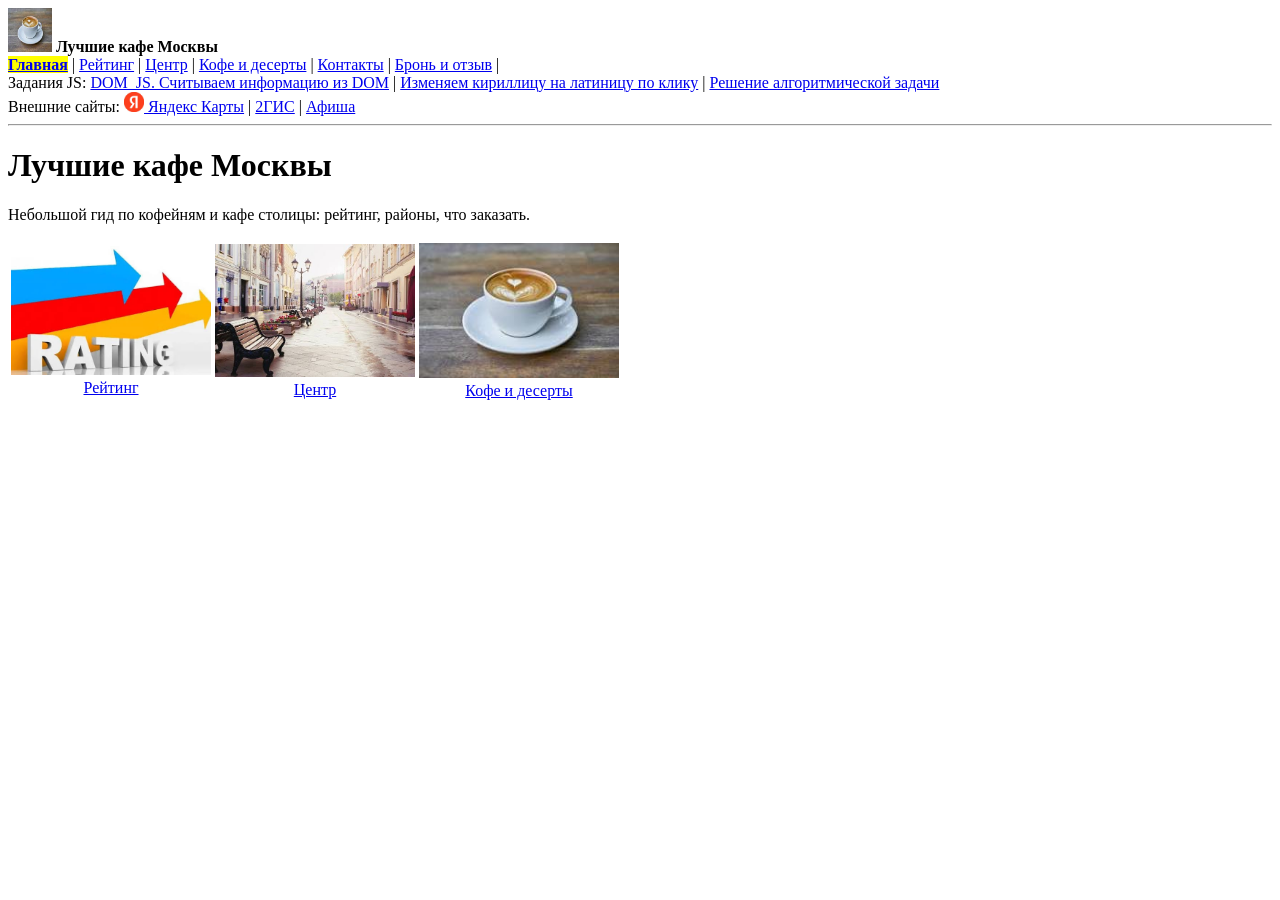
<file: index.html>
<!DOCTYPE html>
<html lang="ru">

<head>
    <meta charset="UTF-8">
    <title>Главная — Лучшие кафе Москвы</title>
</head>

    <body id="top">

    <div>
        <a href="index.html"><img src="images/coffelogo.jpeg" width="44" height="44" alt="Логотип"></a>
        <b>Лучшие кафе Москвы</b>
        
        
        <nav class="main-nav">
            <mark><b><a href="index.html">Главная</a></b></mark> |
            <a href="cafes.html">Рейтинг</a> |
            <a href="center.html">Центр</a> |
            <a href="coffee.html">Кофе и десерты</a> |
            <a href="contacts.html">Контакты</a> |
            <a href="order.html">Бронь и отзыв</a> |
        </nav>

    
        <nav class="js-tasks">
            <span>Задания JS:</span>
            <a href="dom1.html">DOM_JS. Считываем информацию из DOM</a> |
            <a href="dom2.html">Изменяем кириллицу на латиницу по клику</a> |
            <a href="dom3.html">Решение алгоритмической задачи</a>
        </nav>

    
        <nav class="external">
            <span>Внешние сайты:</span>
            <a href="https://yandex.ru/maps/" target="_blank"><img src="images/images.jpeg" width="20" height="20" alt="Карта"> Яндекс Карты</a> |
            <a href="https://2gis.ru/moscow" target="_blank">2ГИС</a> |
            <a href="https://www.afisha.ru/msk/restaurants/" target="_blank">Афиша</a>
        </nav>
    </div>

    <hr>

    <h1>Лучшие кафе Москвы</h1>

    <p>Небольшой гид по кофейням и кафе столицы: рейтинг, районы, что заказать.</p>

    <table>
        <tr>
            <td align="center">
                <a href="cafes.html">
                    <img src="images/score.jpeg" width="200" alt="Рейтинг">
                    <br>
                    Рейтинг
                </a>
            </td>
            <td align="center">
                <a href="center.html">
                    <img src="images/centre.jpeg" width="200" alt="Центр">
                    <br>
                    Центр
                </a>
            </td>
            <td align="center">
                <a href="coffee.html">
                    <img src="images/coffelogo.jpeg" width="200" alt="Кофе и десерты">
                    <br>
                    Кофе и десерты
                </a>
            </td>
        </tr>
    </table>

    <script src="js/script.js"></script>

</body>

</html>
</file>
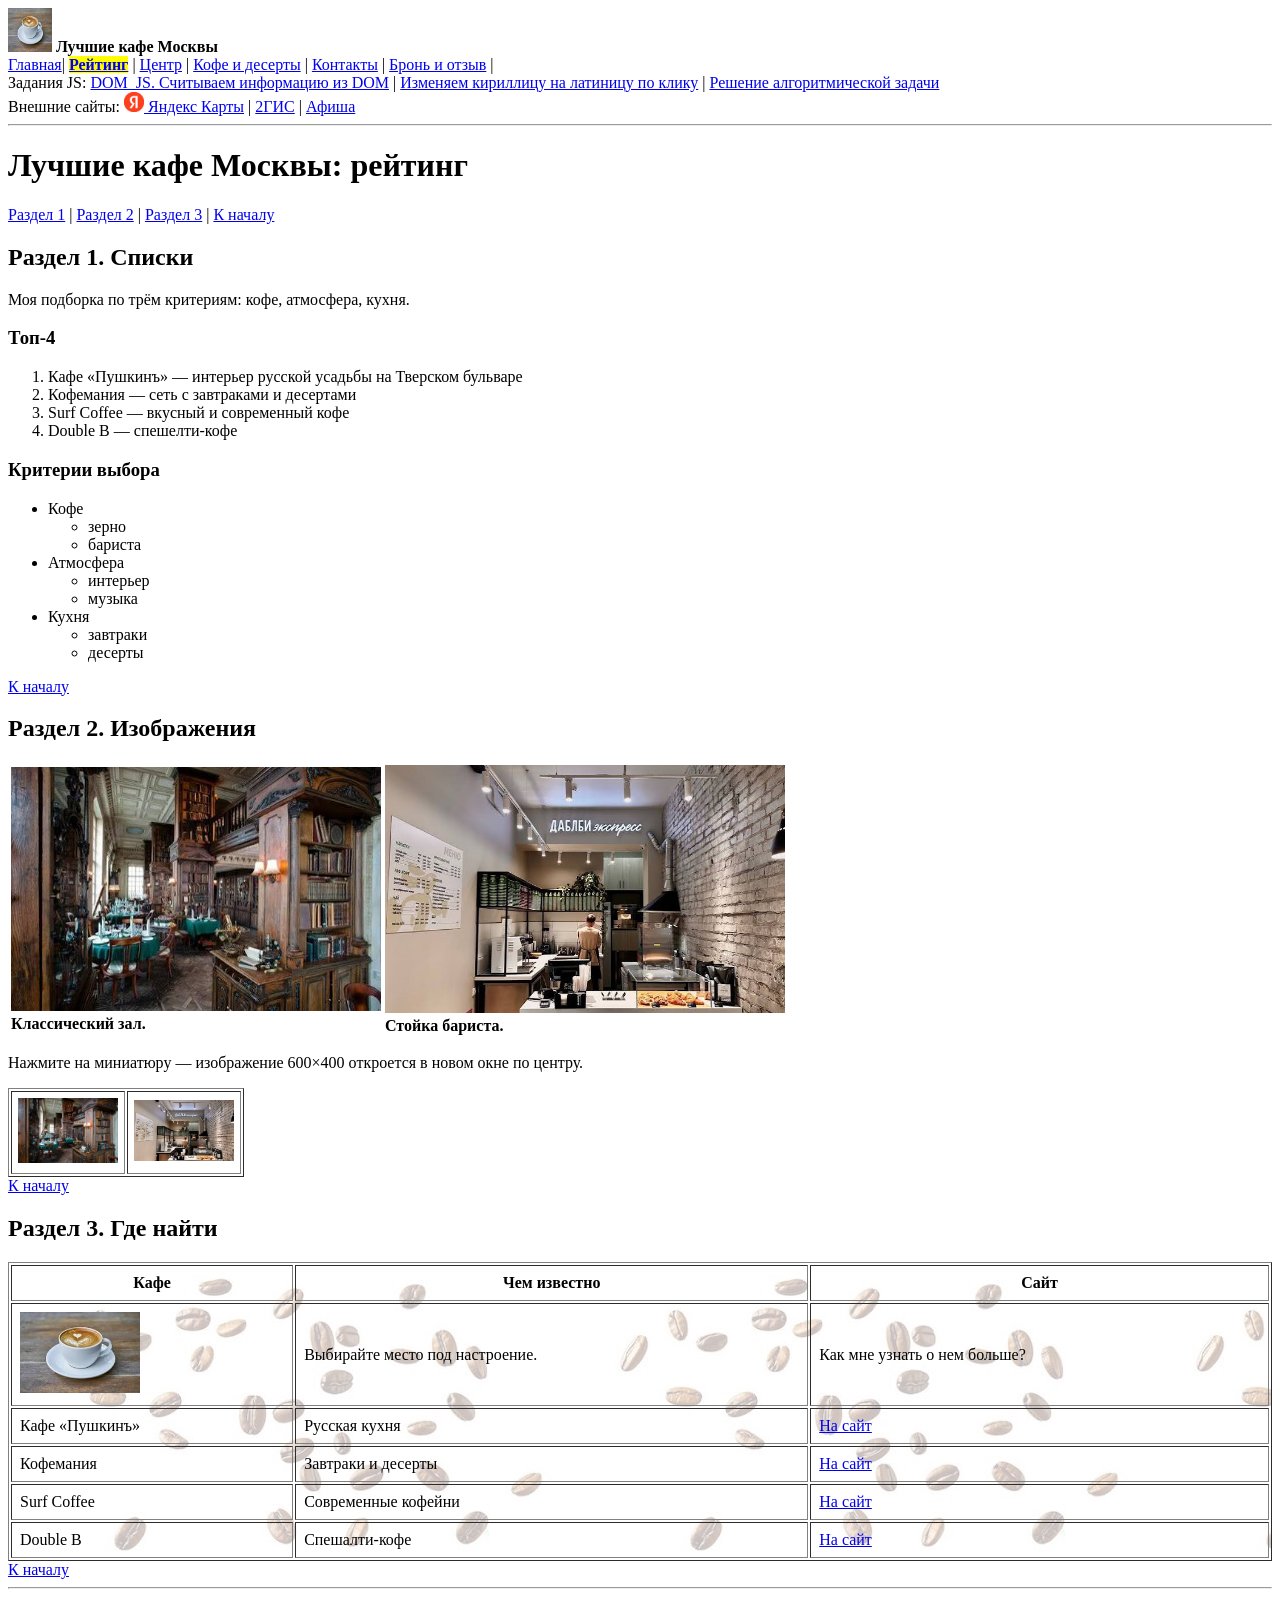
<file: cafes.html>
<!DOCTYPE html>
<html lang="ru">

<head>
    <meta charset="utf-8">
    <title>Рейтинг — Лучшие кафе Москвы</title>
</head>

<body id="top">
    <div>
        <a href="index.html"><img src="images/coffelogo.jpeg" width="44" height="44" alt="Логотип"></a>
        <b>Лучшие кафе Москвы</b>
        
        
        <nav>
            <a href="index.html">Главная</a>|
            <mark><b><a href="cafes.html">Рейтинг</a></b></mark> |
            <a href="center.html">Центр</a> |
            <a href="coffee.html">Кофе и десерты</a> |
            <a href="contacts.html">Контакты</a> |
            <a href="order.html">Бронь и отзыв</a> |
        </nav>

    
        <nav>
            <span>Задания JS:</span>
            <a href="dom1.html">DOM_JS. Считываем информацию из DOM</a> |
            <a href="dom2.html">Изменяем кириллицу на латиницу по клику</a> |
            <a href="dom3.html">Решение алгоритмической задачи</a>
        </nav>

    
        <nav>
            <span>Внешние сайты:</span>
            <a href="https://yandex.ru/maps/" target="_blank"><img src="images/images.jpeg" width="20" height="20" alt="Карта"> Яндекс Карты</a> |
            <a href="https://2gis.ru/moscow" target="_blank">2ГИС</a> |
            <a href="https://www.afisha.ru/msk/restaurants/" target="_blank">Афиша</a>
        </nav>
    </div>
    


    <hr>

    <h1>Лучшие кафе Москвы: рейтинг</h1>

    <div>
        <a href="#sec1">Раздел 1</a> |
        <a href="#sec2">Раздел 2</a> |
        <a href="#sec3">Раздел 3</a> |
        <a href="#top">К началу</a>
    </div>


    <h2 id="sec1">Раздел 1. Списки</h2>

    <p>Моя подборка по трём критериям: кофе, атмосфера, кухня.</p>

    <h3>Топ-4</h3>

    <ol>
        <li>Кафе «Пушкинъ» — интерьер русской усадьбы на Тверском бульваре</li>
        <li>Кофемания — сеть с завтраками и десертами</li>
        <li>Surf Coffee — вкусный и современный кофе</li>
        <li>Double B — спешелти-кофе</li>
    </ol>

    <h3>Критерии выбора</h3>

    <ul>
        <li>Кофе
            <ul>
                <li>зерно</li>
                <li>бариста</li>
            </ul>
        </li>
        <li>Атмосфера
            <ul>
                <li>интерьер</li>
                <li>музыка</li>
            </ul>
        </li>
        <li>Кухня
            <ul>
                <li>завтраки</li>
                <li>десерты</li>
            </ul>
        </li>
    </ul>

    <a href="#top">К началу</a>


    <h2 id="sec2">Раздел 2. Изображения</h2>

    <table>
        <tr>
            <td>
                <img src="images/pushkin.jpeg" width="370" alt="Классический зал">
                <br>
                <b>Классический зал.</b>
            </td>
            <td>
                <img src="images/doubleb.jpeg" width="400" alt="Стойка бариста">
                <br>
                <b>Стойка бариста.</b>
            </td>
        </tr>
    </table>

    <p>Нажмите на миниатюру — изображение 600×400 откроется в новом окне по центру.</p>

    <table border="1" cellpadding="6">
        <tr>
            <td align="center">
                <a href="images/pushkin.jpeg" target="_blank" onclick="return openCentered(this.href,600,400)">
                    <img src="images/pushkin.jpeg" width="100" alt="Классический зал">
                </a>
            </td>
            <td align="center">
                <a href="images/doubleb.jpeg" target="_blank" onclick="return openCentered(this.href,600,400)">
                    <img src="images/doubleb.jpeg" width="100" alt="Стойка бариста">
                </a>
            </td>
        </tr>
    </table>

    <a href="#top">К началу</a>


    <h2 id="sec3">Раздел 3. Где найти</h2>

    <table border="1" cellpadding="8" width="100%" background="images/table17.jpeg">
        <tr>
            <th>Кафе</th>
            <th>Чем известно</th>
            <th>Сайт</th>
        </tr>
        <tr>
            <td><img src="images/coffelogo.jpeg" width="120" alt="Иллюстрация"></td>
            <td>Выбирайте место под настроение.</td>
            <td>Как мне узнать о нем больше?</td>
        </tr>
        <tr>
            <td>Кафе «Пушкинъ»</td>
            <td>Русская кухня</td>
            <td><a href="https://cafe-pushkin.ru" target="_blank">На сайт</a></td>
        </tr>
        <tr>
            <td>Кофемания</td>
            <td>Завтраки и десерты</td>
            <td><a href="https://coffeemania.ru" target="_blank">На сайт</a></td>
        </tr>
        <tr>
            <td>Surf Coffee</td>
            <td>Современные кофейни</td>
            <td><a href="https://surfcoffee.ru" target="_blank">На сайт</a></td>
        </tr>
        <tr>
            <td>Double B</td>
            <td>Спешалти-кофе</td>
            <td><a href="https://doubleb.ru" target="_blank">На сайт</a></td>
        </tr>
    </table>

    <a href="#top">К началу</a>

    <hr>


    <script src="js/script.js"></script>

</body>

</html>
</file>
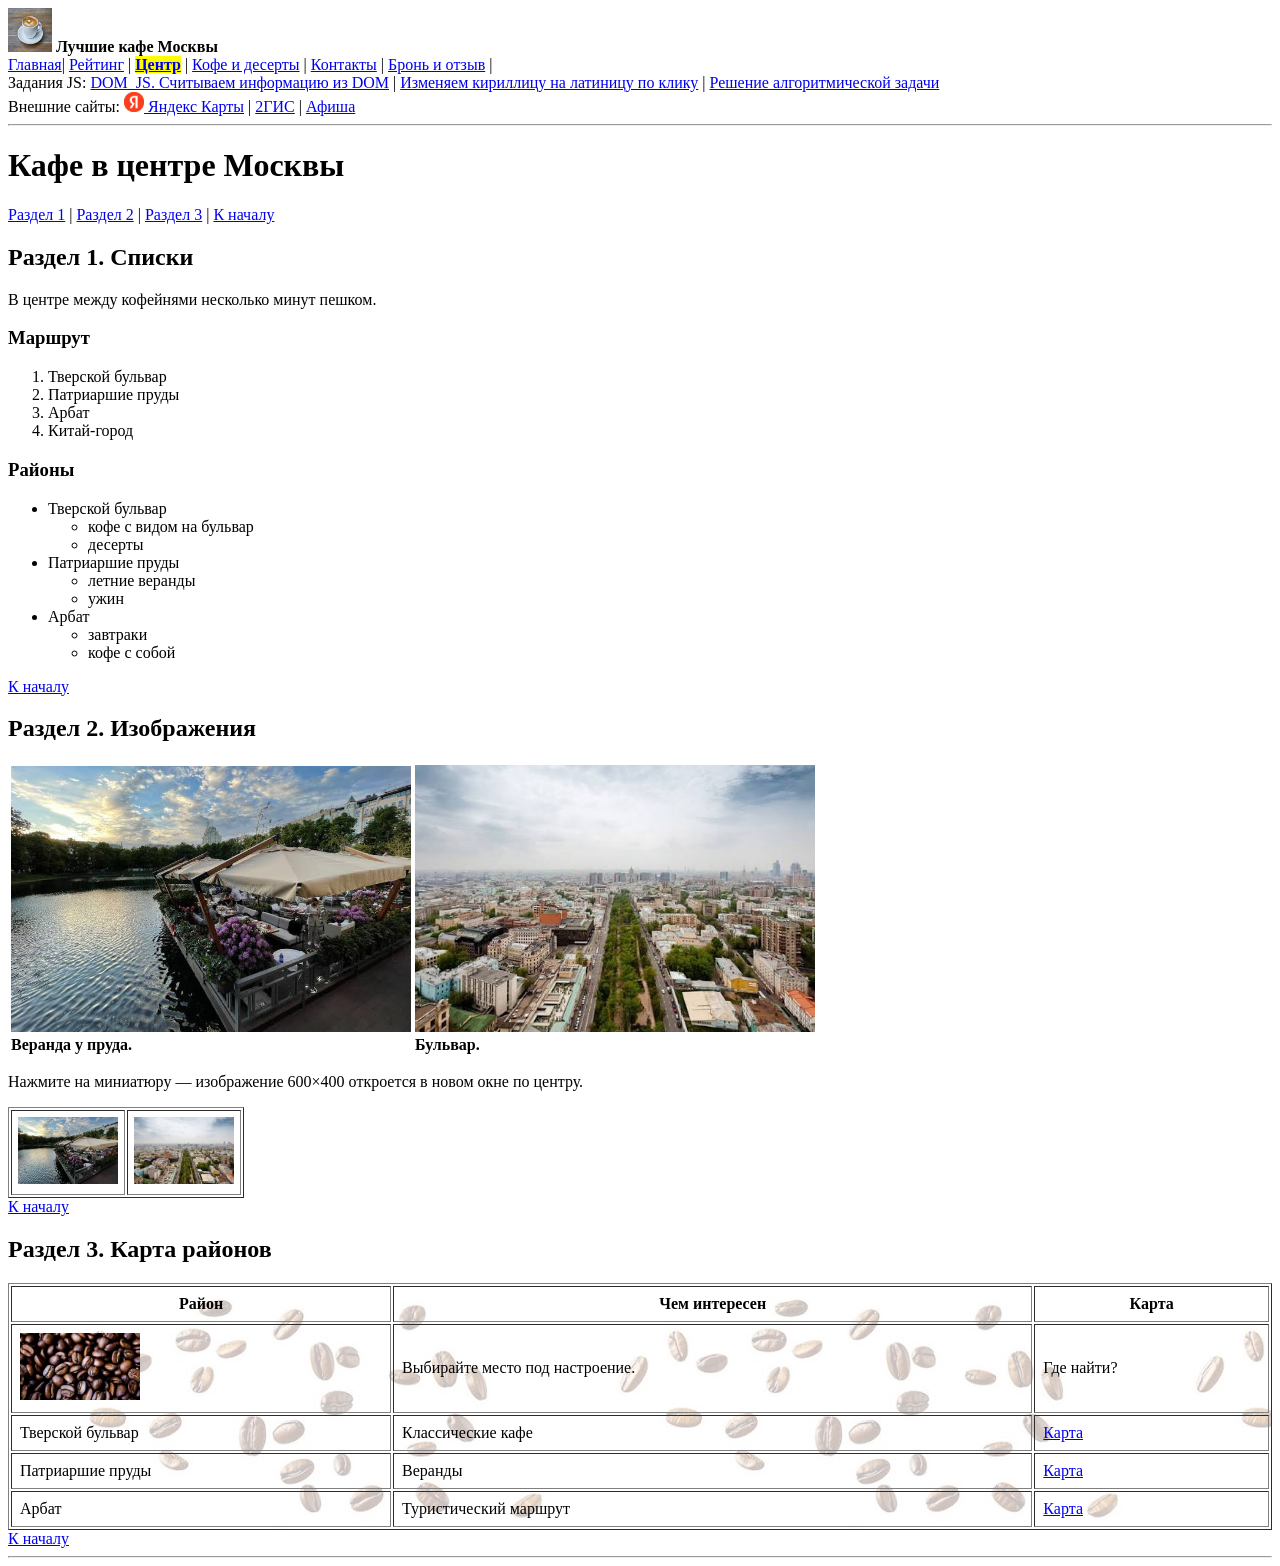
<file: center.html>
<!DOCTYPE html>
<html lang="ru">

<head>
    <meta charset="utf-8">
    <title>Центр — Лучшие кафе Москвы</title>
</head>

<body id="top">

    <div>
        <a href="index.html"><img src="images/coffelogo.jpeg" width="44" height="44" alt="Логотип"></a>
        <b>Лучшие кафе Москвы</b>
        
        
        <nav>
            <a href="index.html">Главная</a>|
            <a href="cafes.html">Рейтинг</a> |
            <mark><b><a href="center.html">Центр</a></b></mark> |
            <a href="coffee.html">Кофе и десерты</a> |
            <a href="contacts.html">Контакты</a> |
            <a href="order.html">Бронь и отзыв</a> |
        </nav>

    
        <nav>
            <span>Задания JS:</span>
            <a href="dom1.html">DOM_JS. Считываем информацию из DOM</a> |
            <a href="dom2.html">Изменяем кириллицу на латиницу по клику</a> |
            <a href="dom3.html">Решение алгоритмической задачи</a>
        </nav>

    
        <nav>
            <span>Внешние сайты:</span>
            <a href="https://yandex.ru/maps/" target="_blank"><img src="images/images.jpeg" width="20" height="20" alt="Карта"> Яндекс Карты</a> |
            <a href="https://2gis.ru/moscow" target="_blank">2ГИС</a> |
            <a href="https://www.afisha.ru/msk/restaurants/" target="_blank">Афиша</a>
        </nav>
    </div>

    <hr>

    <h1>Кафе в центре Москвы</h1>

    <div>
        <a href="#sec1">Раздел 1</a> |
        <a href="#sec2">Раздел 2</a> |
        <a href="#sec3">Раздел 3</a> |
        <a href="#top">К началу</a>
    </div>


    <h2 id="sec1">Раздел 1. Списки</h2>

    <p>В центре между кофейнями несколько минут пешком.</p>

    <h3 id="checklist">Маршрут</h3>

    <ol>
        <li>Тверской бульвар</li>
        <li>Патриаршие пруды</li>
        <li>Арбат</li>
        <li>Китай-город</li>
    </ol>

    <h3>Районы</h3>

    <ul>
        <li>Тверской бульвар
            <ul>
                <li>кофе с видом на бульвар</li>
                <li>десерты</li>
            </ul>
        </li>
        <li>Патриаршие пруды
            <ul>
                <li>летние веранды</li>
                <li>ужин</li>
            </ul>
        </li>
        <li>Арбат
            <ul>
                <li>завтраки</li>
                <li>кофе с собой</li>
            </ul>
        </li>
    </ul>

    <a href="#top">К началу</a>


    <h2 id="sec2">Раздел 2. Изображения</h2>

    <table>
        <tr>
            <td>
                <img src="images/veranda.jpeg" width="400" alt="Веранда у пруда">
                <br>
                <b>Веранда у пруда.</b>
            </td>
            <td>
                <img src="images/tverskaya.jpeg" width="400" alt="Бульвар">
                <br>
                <b>Бульвар.</b>
            </td>
        </tr>
    </table>

    <p>Нажмите на миниатюру — изображение 600×400 откроется в новом окне по центру.</p>

    <table border="1" cellpadding="6">
        <tr>
            <td align="center">
                <a href="images/veranda.jpeg" target="_blank" onclick="return openCentered(this.href,600,400)">
                    <img src="images/veranda.jpeg" width="100" alt="Веранда у пруда">
                </a>
            </td>
            <td align="center">
                <a href="images/tverskaya.jpeg" target="_blank" onclick="return openCentered(this.href,600,400)">
                    <img src="images/tverskaya.jpeg" width="100" alt="Бульварная аллея">
                </a>
            </td>
        </tr>
    </table>

    <a href="#top">К началу</a>


    <h2 id="sec3">Раздел 3. Карта районов</h2>

    <table border="1" cellpadding="8" width="100%" background="images/table17.jpeg">
        <tr>
            <th>Район</th>
            <th>Чем интересен</th>
            <th>Карта</th>
        </tr>
        <tr>
            <td><img src="images/tablecoffe.jpeg" width="120" alt="Иллюстрация"></td>
            <td>Выбирайте место под настроение.</td>
            <td>Где найти?</td>
        </tr>
        <tr>
            <td>Тверской бульвар</td>
            <td>Классические кафе</td>
            <td><a href="https://yandex.ru/maps/?text=кафе+Тверской+бульвар" target="_blank">Карта</a></td>
        </tr>
        <tr>
            <td>Патриаршие пруды</td>
            <td>Веранды</td>
            <td><a href="https://yandex.ru/maps/?text=кафе+Патриаршие+пруды" target="_blank">Карта</a></td>
        </tr>
        <tr>
            <td>Арбат</td>
            <td>Туристический маршрут</td>
            <td><a href="https://yandex.ru/maps/?text=кафе+Арбат" target="_blank">Карта</a></td>
        </tr>
    </table>

    <a href="#top">К началу</a>

    <hr>

    <script src="js/script.js"></script>

</body>

</html>
</file>
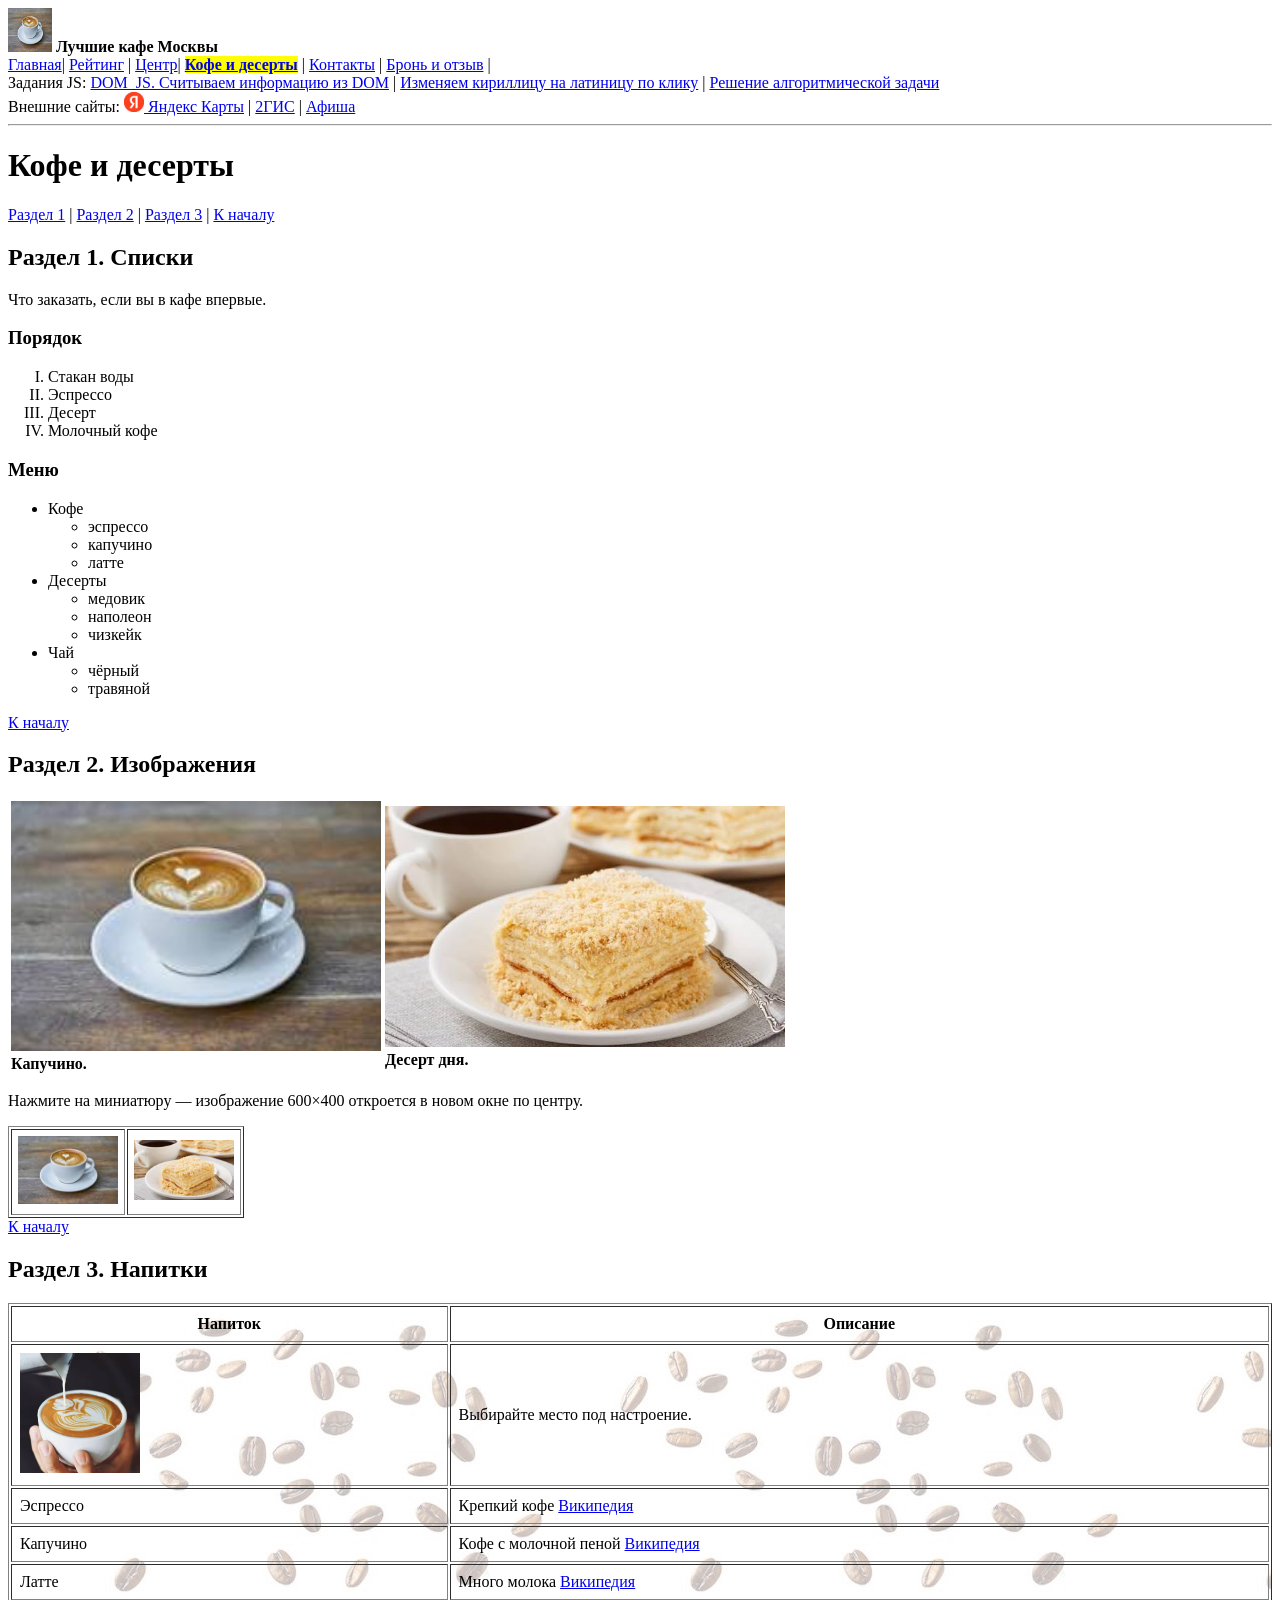
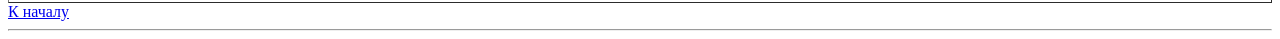
<file: coffee.html>
<!DOCTYPE html>
<html lang="ru">

<head>
    <meta charset="utf-8">
    <title>Кофе и десерты — Лучшие кафе Москвы</title>
</head>

<body id="top">

    <div>
        <a href="index.html"><img src="images/coffelogo.jpeg" width="44" height="44" alt="Логотип"></a>
        <b>Лучшие кафе Москвы</b>
        
        
        <nav>
            <a href="index.html">Главная</a>|
            <a href="cafes.html">Рейтинг</a> |
            <a href="center.html">Центр</a>|
            <mark><b><a href="coffee.html">Кофе и десерты</a></b></mark> |
            <a href="contacts.html">Контакты</a> |
            <a href="order.html">Бронь и отзыв</a> |
        </nav>

    
        <nav>
            <span>Задания JS:</span>
            <a href="dom1.html">DOM_JS. Считываем информацию из DOM</a> |
            <a href="dom2.html">Изменяем кириллицу на латиницу по клику</a> |
            <a href="dom3.html">Решение алгоритмической задачи</a>
        </nav>

    
        <nav>
            <span>Внешние сайты:</span>
            <a href="https://yandex.ru/maps/" target="_blank"><img src="images/images.jpeg" width="20" height="20" alt="Карта"> Яндекс Карты</a> |
            <a href="https://2gis.ru/moscow" target="_blank">2ГИС</a> |
            <a href="https://www.afisha.ru/msk/restaurants/" target="_blank">Афиша</a>
        </nav>
    </div>

    
    <hr>

    <h1>Кофе и десерты</h1>

    <div>
        <a href="#sec1">Раздел 1</a> |
        <a href="#sec2">Раздел 2</a> |
        <a href="#sec3">Раздел 3</a> |
        <a href="#top">К началу</a>
    </div>


    <h2 id="sec1">Раздел 1. Списки</h2>

    <p>Что заказать, если вы в кафе впервые.</p>

    <h3 id="checklist">Порядок</h3>

    <ol type="I">
        <li>Стакан воды</li>
        <li>Эспрессо</li>
        <li>Десерт</li>
        <li>Молочный кофе</li>
    </ol>

    <h3>Меню</h3>

    <ul>
        <li>Кофе
            <ul>
                <li>эспрессо</li>
                <li>капучино</li>
                <li>латте</li>
            </ul>
        </li>
        <li>Десерты
            <ul>
                <li>медовик</li>
                <li>наполеон</li>
                <li>чизкейк</li>
            </ul>
        </li>
        <li>Чай
            <ul>
                <li>чёрный</li>
                <li>травяной</li>
            </ul>
        </li>
    </ul>

    <a href="#top">К началу</a>


    <h2 id="sec2">Раздел 2. Изображения</h2>

    <table>
        <tr>
            <td>
                <img src="images/coffelogo.jpeg" width="370" alt="Капучино">
                <br>
                <b>Капучино.</b> 
            </td>
            <td>
                <img src="images/napoleon.jpeg" width="400" alt="Десерт дня">
                <br>
                <b>Десерт дня.</b>
            </td>
        </tr>
    </table>

    <p>Нажмите на миниатюру — изображение 600×400 откроется в новом окне по центру.</p>

    <table border="1" cellpadding="6">
        <tr>
            <td align="center">
                <a href="images/coffelogo.jpeg" target="_blank" onclick="return openCentered(this.href,600,400)">
                    <img src="images/coffelogo.jpeg" width="100" alt="Капучино">
                </a>
            </td>
            <td align="center">
                <a href="images/napoleon.jpeg" target="_blank" onclick="return openCentered(this.href,600,400)">
                    <img src="images/napoleon.jpeg" width="100" alt="Десерт дня">
                </a>
            </td>
        </tr>
    </table>

    <a href="#top">К началу</a>


    <h2 id="sec3">Раздел 3. Напитки</h2>

    <table border="1" cellpadding="8" width="100%" background="images/table17.jpeg">
        <tr>
            <th>Напиток</th>
            <th>Описание</th>
        </tr>
        <tr>
            <td><img src="images/capuchio.jpeg" width="120" alt="Иллюстрация"></td>
            <td colspan="2">Выбирайте место под настроение.</td>
        </tr>
        <tr>
            <td>Эспрессо</td>
            <td>Крепкий кофе <a href="https://ru.wikipedia.org/wiki/Эспрессо" target="_blank">Википедия</a></td>
        </tr>
        <tr>
            <td>Капучино</td>
            <td>Кофе с молочной пеной <a href="https://ru.wikipedia.org/wiki/Капучино" target="_blank">Википедия</a></td>
        </tr>
        <tr>
            <td>Латте</td>
            <td>Много молока <a href="https://ru.wikipedia.org/wiki/Латте" target="_blank">Википедия</a></td>
        </tr>
    </table>

    <a href="#top">К началу</a>

    <hr>


    <script src="js/script.js"></script>

</body>

</html>
</file>
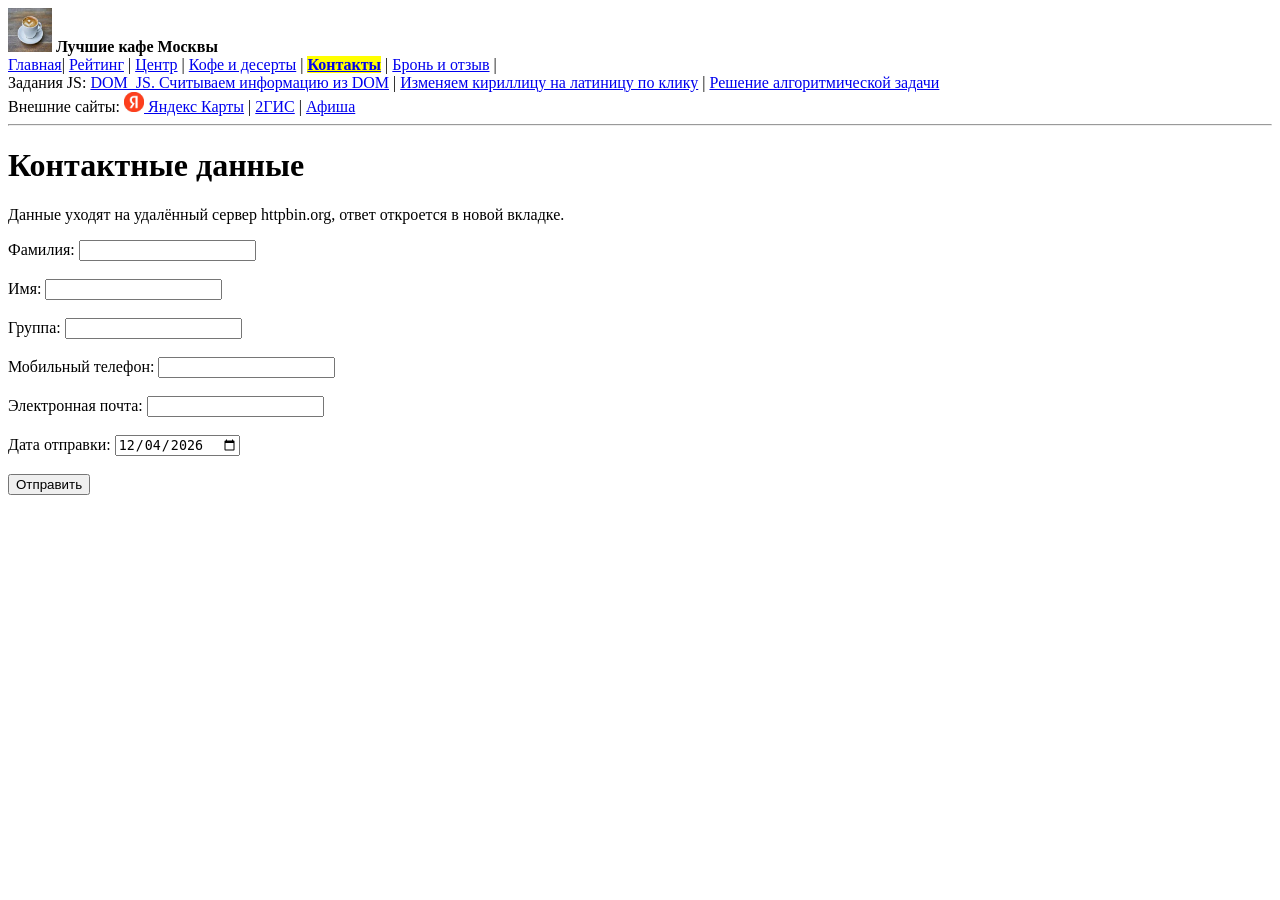
<file: contacts.html>
<!DOCTYPE html>
<html lang="ru">

<head>
    <meta charset="utf-8">
    <title>Контакты — Лучшие кафе Москвы</title>
</head>

<body id="top">

    <div>
        <a href="index.html"><img src="images/coffelogo.jpeg" width="44" height="44" alt="Логотип"></a>
        <b>Лучшие кафе Москвы</b>
        
        
        <nav>
            <a href="index.html">Главная</a>|
            <a href="cafes.html">Рейтинг</a> |
            <a href="center.html">Центр</a> |
            <a href="coffee.html">Кофе и десерты</a> |
            <mark><b><a href="contacts.html">Контакты</a></b></mark> |
            <a href="order.html">Бронь и отзыв</a> |
        </nav>

    
        <nav>
            <span>Задания JS:</span>
            <a href="dom1.html">DOM_JS. Считываем информацию из DOM</a> |
            <a href="dom2.html">Изменяем кириллицу на латиницу по клику</a> |
            <a href="dom3.html">Решение алгоритмической задачи</a>
        </nav>

    
        <nav>
            <span>Внешние сайты:</span>
            <a href="https://yandex.ru/maps/" target="_blank"><img src="images/images.jpeg" width="20" height="20" alt="Карта"> Яндекс Карты</a> |
            <a href="https://2gis.ru/moscow" target="_blank">2ГИС</a> |
            <a href="https://www.afisha.ru/msk/restaurants/" target="_blank">Афиша</a>
        </nav>
    </div>


    
    <hr>

    <h1>Контактные данные</h1>

    <p>Данные уходят на удалённый сервер httpbin.org, ответ откроется в новой вкладке.</p>

    <form action="https://www.bing.com/search?" method="post" target="_blank">

    
            Фамилия:
            <input type="text" name="surname" required>
        <br><br>
        

    
            Имя:
            <input type="text" name="first_name" required>
        <br><br>

        
            Группа:
            <input type="text" name="group" required>
        <br><br>

        
            Мобильный телефон:
            <input type="tel" name="phone" required>
        <br><br>

        
            Электронная почта:
            <input type="email" name="email" required>
        <br><br>

       
            Дата отправки:
            <input type="date" name="sent_date" required>
       <br><br>

        
            <input type="submit" value="Отправить">
        <br><br>

    </form>

    

    <script src="js/script.js"></script>

</body>

</html>
</file>
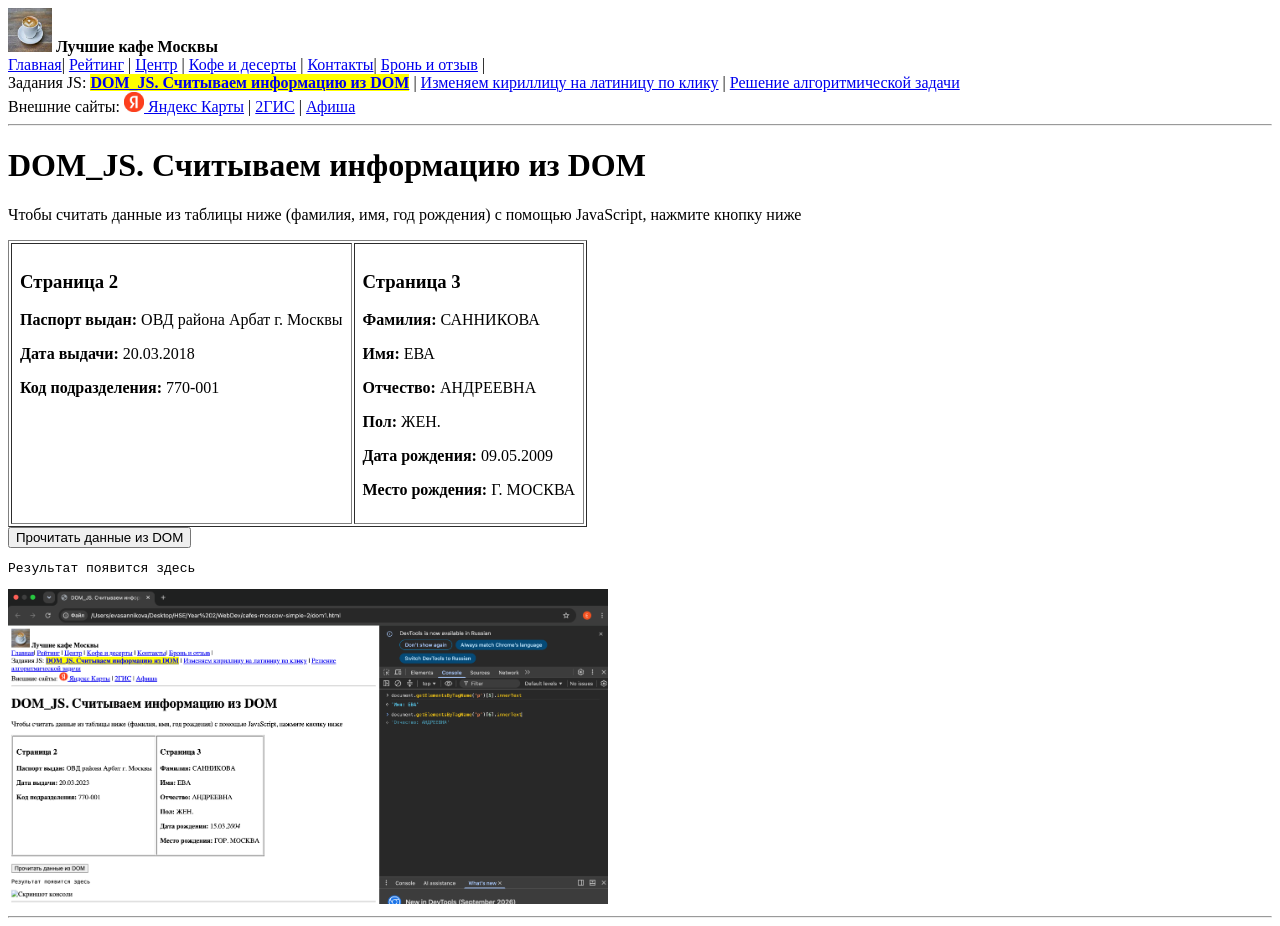
<file: dom1.html>
<!DOCTYPE html>
<html lang="ru">

<head>
    <meta charset="utf-8">
    <title>DOM_JS. Считываем информацию из DOM — Лучшие кафе Москвы</title>
</head>

<body id="top">

   <div>
        <a href="index.html"><img src="images/coffelogo.jpeg" width="44" height="44" alt="Логотип"></a>
        <b>Лучшие кафе Москвы</b>
        
        
        <nav>
            <a href="index.html">Главная</a>|
            <a href="cafes.html">Рейтинг</a> |
            <a href="center.html">Центр</a> |
            <a href="coffee.html">Кофе и десерты</a> |
            <a href="contacts.html">Контакты</a>|
            <a href="order.html">Бронь и отзыв</a> |
        </nav>

    
        <nav>
            <span>Задания JS:</span>
            <mark><b><a href="dom1.html">DOM_JS. Считываем информацию из DOM</a></b></mark> |
            <a href="dom2.html">Изменяем кириллицу на латиницу по клику</a> |
            <a href="dom3.html">Решение алгоритмической задачи</a>
        </nav>

    
        <nav>
            <span>Внешние сайты:</span>
            <a href="https://yandex.ru/maps/" target="_blank"><img src="images/images.jpeg" width="20" height="20" alt="Карта"> Яндекс Карты</a> |
            <a href="https://2gis.ru/moscow" target="_blank">2ГИС</a> |
            <a href="https://www.afisha.ru/msk/restaurants/" target="_blank">Афиша</a>
        </nav>
    </div>

    <hr>


    <h1>DOM_JS. Считываем информацию из DOM</h1>

    <p>Чтобы считать данные из таблицы ниже (фамилия, имя, год рождения) с помощью JavaScript, нажмите кнопку ниже</p>

    <table border="1" cellpadding="8">
        <tr>
            <td valign="top">
                <h3>Страница 2</h3>
                <p><b>Паспорт выдан: </b><span>ОВД района Арбат г. Москвы</span></p>
                <p><b>Дата выдачи: </b><span>20.03.2018</span></p>
                <p><b>Код подразделения: </b><span>770-001</span></p>
            </td>
            <td valign="top">
                <h3>Страница 3</h3>
                <p><b>Фамилия: </b><span class="surname">САННИКОВА</span></p>
                <p><b>Имя: </b><span class="name">ЕВА</span></p>
                <p><b>Отчество: </b><span>АНДРЕЕВНА</span></p>
                <p><b>Пол: </b><span>ЖЕН.</span></p>
                <p><b>Дата рождения: </b><span>09.05.<span class="year">2009</span></p>
                <p><b>Место рождения: </b><span>Г. МОСКВА</span></p>
            </td>
        </tr>
    </table>

    

    <button id="readDom">Прочитать данные из DOM</button>

    <pre id="domOut">Результат появится здесь</pre>

    <img src="images/scrinshot.png" width="600" alt="Скриншот консоли">
    
   

    <hr>


    <script src="js/script.js"></script>

</body>

</html>
</file>
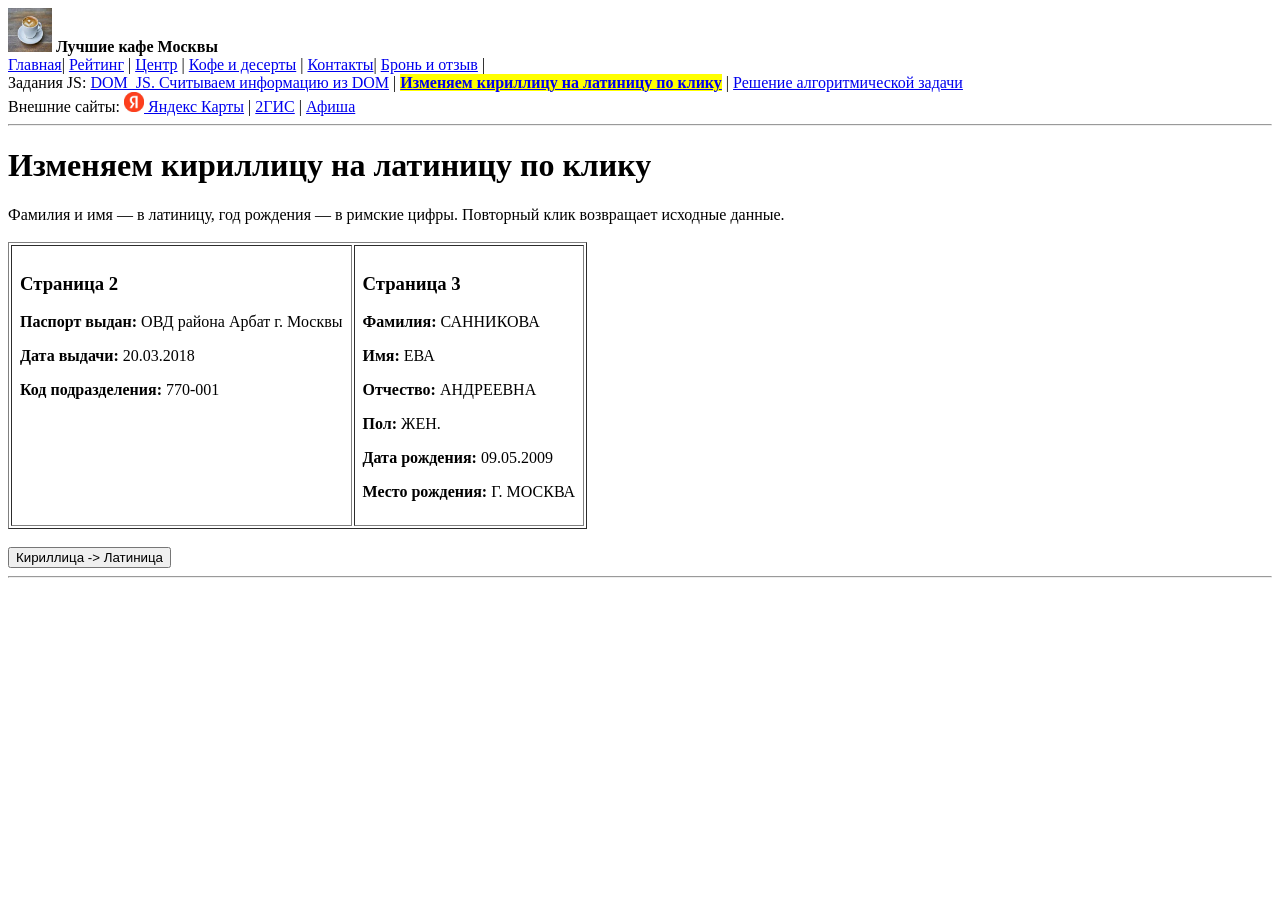
<file: dom2.html>
<!DOCTYPE html>
<html lang="ru">

<head>
    <meta charset="utf-8">
    <title>Изменяем кириллицу на латиницу по клику — Лучшие кафе Москвы</title>
</head>

<body id="top">

    <div>
        <a href="index.html"><img src="images/coffelogo.jpeg" width="44" height="44" alt="Логотип"></a>
        <b>Лучшие кафе Москвы</b>
        
        
        <nav>
            <a href="index.html">Главная</a>|
            <a href="cafes.html">Рейтинг</a> |
            <a href="center.html">Центр</a> |
            <a href="coffee.html">Кофе и десерты</a> |
            <a href="contacts.html">Контакты</a>|
            <a href="order.html">Бронь и отзыв</a> |
        </nav>

    
        <nav>
            <span>Задания JS:</span>
            <a href="dom1.html">DOM_JS. Считываем информацию из DOM</a> |
            <mark><b><a href="dom2.html">Изменяем кириллицу на латиницу по клику</a></b></mark> |
            <a href="dom3.html">Решение алгоритмической задачи</a>
        </nav>

    
        <nav>
            <span>Внешние сайты:</span>
            <a href="https://yandex.ru/maps/" target="_blank"><img src="images/images.jpeg" width="20" height="20" alt="Карта"> Яндекс Карты</a> |
            <a href="https://2gis.ru/moscow" target="_blank">2ГИС</a> |
            <a href="https://www.afisha.ru/msk/restaurants/" target="_blank">Афиша</a>
        </nav>
    </div>


    <hr>

    <h1>Изменяем кириллицу на латиницу по клику</h1>

    <div>Фамилия и имя — в латиницу, год рождения — в римские цифры. Повторный клик возвращает исходные данные.</div>

    <br>

    <table border="1" cellpadding="8">
        <tr>

            <td valign="top">
                <h3>Страница 2</h3>
                <p><b>Паспорт выдан: </b><span>ОВД района Арбат г. Москвы</span></p>
                <p><b>Дата выдачи: </b><span>20.03.2018</span></p>
                <p><b>Код подразделения: </b><span>770-001</span></p>
            </td>

            <td valign="top">
                <h3>Страница 3</h3>
                <p><b>Фамилия: </b><span class="cyr">САННИКОВА</span></p>
                <p><b>Имя: </b><span class="cyr">ЕВА</span></p>
                <p><b>Отчество: </b><span>АНДРЕЕВНА</span></p>
                <p><b>Пол: </b><span>ЖЕН.</span></p>
                <p><b>Дата рождения: </b><span>09.05.<span class="yr">2009</span></p>
                <p><b>Место рождения: </b><span>Г. МОСКВА</span></p>
            </td>

        </tr>
    </table>

    <br>

    <button id="toLatin">Кириллица -> Латиница</button>

    <hr>


    <script src="js/script.js"></script>

</body>

</html>
</file>
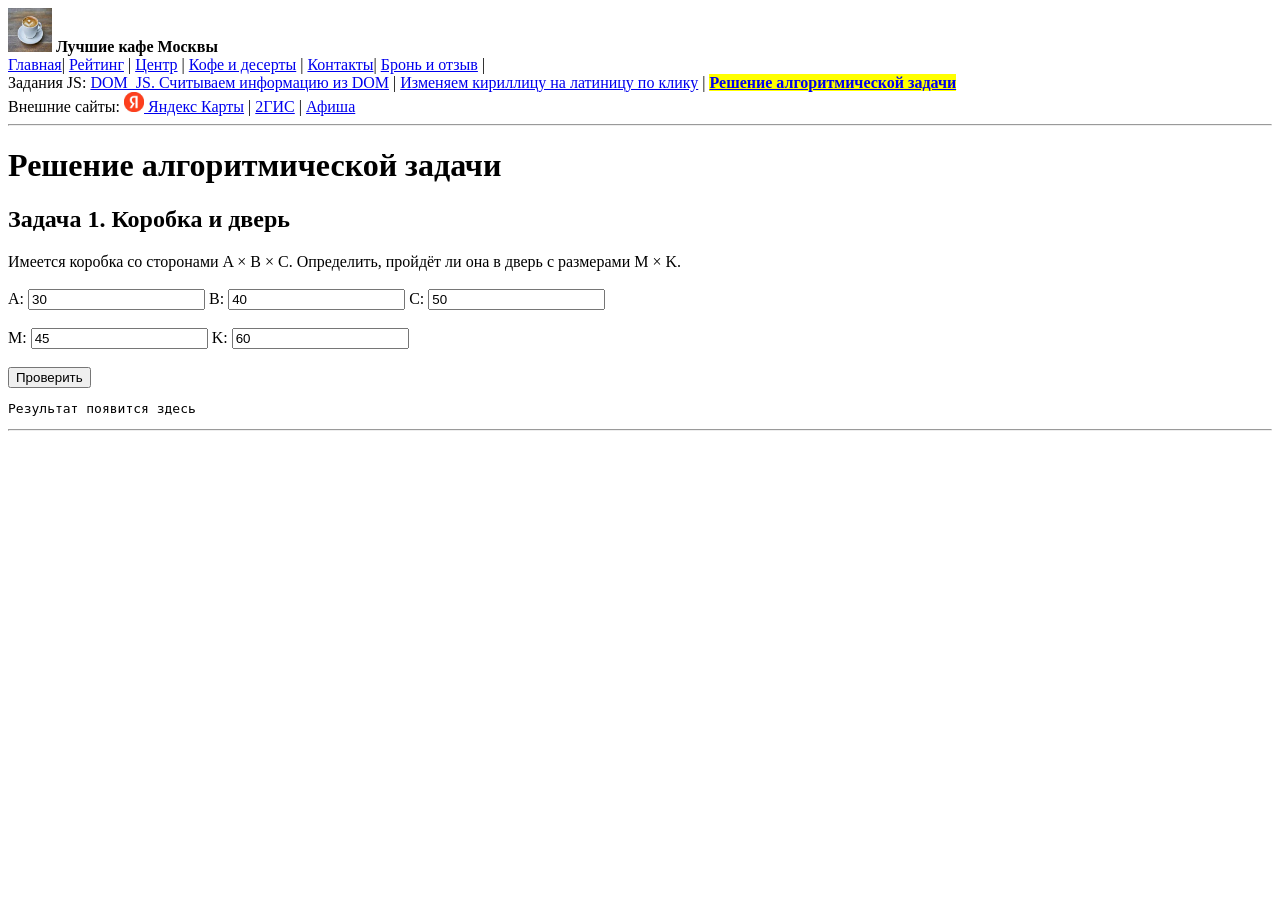
<file: dom3.html>
<!DOCTYPE html>
<html lang="ru">

<head>
    <meta charset="utf-8">
    <title>Решение алгоритмической задачи — Лучшие кафе Москвы</title>
</head>

<body id="top">

    <div>
        <a href="index.html"><img src="images/coffelogo.jpeg" width="44" height="44" alt="Логотип"></a>
        <b>Лучшие кафе Москвы</b>
        
        
        <nav>
            <a href="index.html">Главная</a>|
            <a href="cafes.html">Рейтинг</a> |
            <a href="center.html">Центр</a> |
            <a href="coffee.html">Кофе и десерты</a> |
            <a href="contacts.html">Контакты</a>|
            <a href="order.html">Бронь и отзыв</a> |
        </nav>

    
        <nav>
            <span>Задания JS:</span>
            <a href="dom1.html">DOM_JS. Считываем информацию из DOM</a> |
            <a href="dom2.html">Изменяем кириллицу на латиницу по клику</a> |
            <mark><b><a href="dom3.html">Решение алгоритмической задачи</a></b></mark>
        </nav>

    
        <nav>
            <span>Внешние сайты:</span>
            <a href="https://yandex.ru/maps/" target="_blank"><img src="images/images.jpeg" width="20" height="20" alt="Карта"> Яндекс Карты</a> |
            <a href="https://2gis.ru/moscow" target="_blank">2ГИС</a> |
            <a href="https://www.afisha.ru/msk/restaurants/" target="_blank">Афиша</a>
        </nav>
    </div>
    <hr>

    <h1>Решение алгоритмической задачи</h1>

    <h2>Задача 1. Коробка и дверь</h2>

    <div>Имеется коробка со сторонами A × B × C. Определить, пройдёт ли она в дверь с размерами M × K.</div>

    <br>

    A: <input type="number" id="boxA" value="30">
    B: <input type="number" id="boxB" value="40">
    C: <input type="number" id="boxC" value="50">

    <br><br>

    M: <input type="number" id="doorM" value="45">
    K: <input type="number" id="doorK" value="60">

    <br><br>

    <button id="solveBox">Проверить</button>

    <pre id="boxOut">Результат появится здесь</pre>

    <hr>


    <script src="js/script.js"></script>

</body>

</html>
</file>
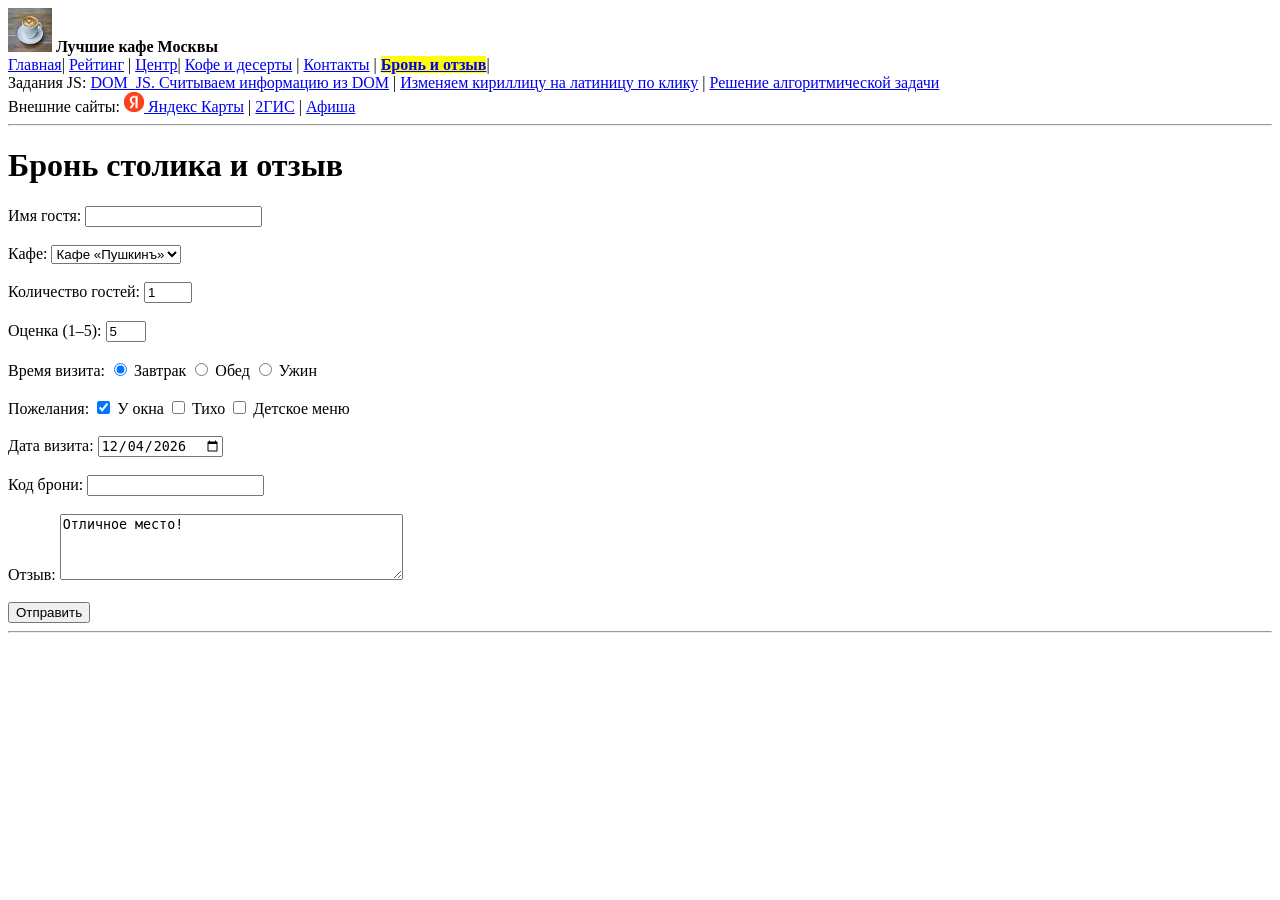
<file: order.html>
<!DOCTYPE html>
<html lang="ru">

<head>
    <meta charset="utf-8">
    <title>Бронь и отзыв — Лучшие кафе Москвы</title>
</head>

<body id="top">

    <div>
        <a href="index.html"><img src="images/coffelogo.jpeg" width="44" height="44" alt="Логотип"></a>
        <b>Лучшие кафе Москвы</b>
        
        
        <nav>
            <a href="index.html">Главная</a>|
            <a href="cafes.html">Рейтинг</a> |
            <a href="center.html">Центр</a>|
            <a href="coffee.html">Кофе и десерты</a> |
            <a href="contacts.html">Контакты</a> |
            <mark><b><a href="order.html">Бронь и отзыв</a></b></mark>|
        </nav>

    
        <nav>
            <span>Задания JS:</span>
            <a href="dom1.html">DOM_JS. Считываем информацию из DOM</a> |
            <a href="dom2.html">Изменяем кириллицу на латиницу по клику</a> |
            <a href="dom3.html">Решение алгоритмической задачи</a>
        </nav>

    
        <nav>
            <span>Внешние сайты:</span>
            <a href="https://yandex.ru/maps/" target="_blank"><img src="images/images.jpeg" width="20" height="20" alt="Карта"> Яндекс Карты</a> |
            <a href="https://2gis.ru/moscow" target="_blank">2ГИС</a> |
            <a href="https://www.afisha.ru/msk/restaurants/" target="_blank">Афиша</a>
        </nav>
    </div>

    <hr>

    <h1>Бронь столика и отзыв</h1>

    <form action="https://www.bing.com/search?" method="post" target="_blank">

        <input type="hidden" name="source" value="cafes-moscow-site">
        Имя гостя:
        <input type="text" name="guest_name">
        <br><br>

        Кафе:
        <select name="cafe">
            <option>Кафе «Пушкинъ»</option>
            <option>Кофемания</option>
            <option>Surf Coffee</option>
            <option>Double B</option>
        </select>
        <br><br>

        Количество гостей:
        <input type="number" name="guests" min="1" max="12" value="1">
        <br><br>

        Оценка (1–5):
        <input type="number" name="rating" min="1" max="5" value="5">
        <br><br>

        Время визита:
        <input type="radio" name="visit_type" value="breakfast" checked> Завтрак
        <input type="radio" name="visit_type" value="lunch"> Обед
        <input type="radio" name="visit_type" value="dinner"> Ужин
        <br><br>

        Пожелания:
        <input type="checkbox" name="wishes" value="window" checked> У окна
        <input type="checkbox" name="wishes" value="quiet"> Тихо
        <input type="checkbox" name="wishes" value="kids"> Детское меню
        <br><br>

        Дата визита:
        <input type="date" name="visit_date">
        <br><br>

        Код брони:
        <input type="password" name="booking_code">
        <br><br>

        Отзыв:
        <textarea name="review" rows="4" cols="40">Отличное место!</textarea>
        <br><br>

        <input type="submit" value="Отправить">

    </form>

    <hr>


    <script src="js/script.js"></script>

</body>

</html>
</file>
